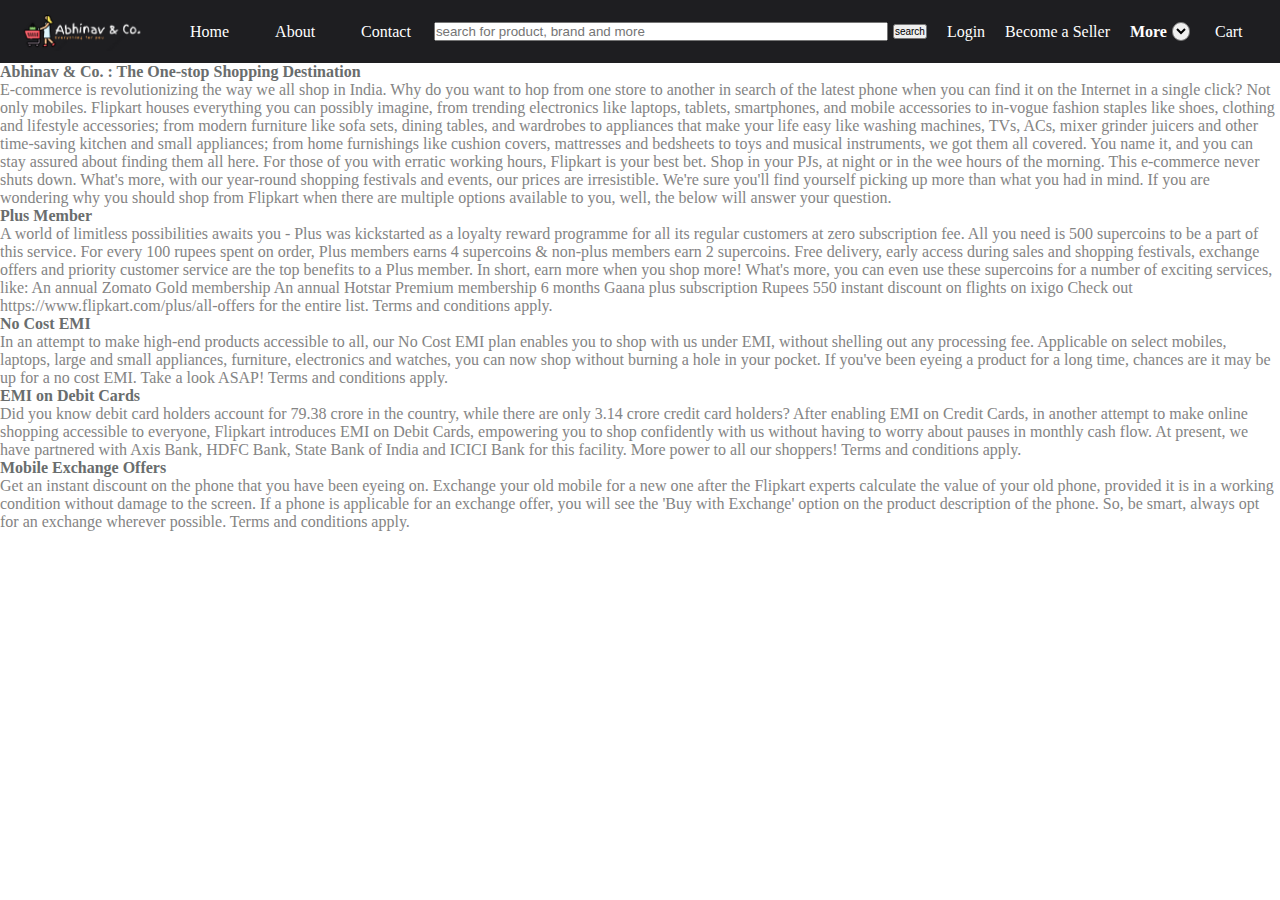
<file: about.html>
<!DOCTYPE html>
<html lang="en">
<head>
    <meta charset="UTF-8">
    <meta http-equiv="X-UA-Compatible" content="IE=edge">
    <meta name="viewport" content="width=device-width, initial-scale=1.0">
    <title>ABOUT</title>
    <link rel="stylesheet" href="css/style.css">
    <link rel="stylesheet" href="css/aboutstyle.css">
</head>
<body>
    <header>
        <nav>
            <div class="logo">
                <img src="image/logo.png" alt="e-commerce">
            </div>
            <ul>
                <li><a href="index.html">Home</a></li>
                <li><a href="about.html">About</a></li>
                <li><a href="contact.html">Contact</a></li>
            </ul>

            <div class="search">
                <input type="text" placeholder="search for product, brand and more">
                <button class="btn">search</button>
            </div>
            <div class="other"><a href="login.html">Login</a>
            </div>
            <div class="other"><a href="login.html">Become a Seller</a>
            </div>
            <div class="other">
                <h4 class="more">More</h4>
                <select>
                    <label for=""><option value="">Notification Preferences</option></label>
                    <label for=""><option value="">Advertise</option></label>
                    <label for=""><option value="">Download App</option></label>
                </select>
            </div>
            <div class="other"><a href="login.html">Cart</a>
            </div>
        </nav>
    </header>
    <main>
        <h4>Abhinav & Co. : The One-stop Shopping Destination</h4>
        <p>E-commerce is revolutionizing the way we all shop in India. Why do you want to hop from one store to another in search of the latest phone when you can find it on the Internet in a single click? Not only mobiles. Flipkart houses everything you can possibly imagine, from trending electronics like laptops, tablets, smartphones, and mobile accessories to in-vogue fashion staples like shoes, clothing and lifestyle accessories; from modern furniture like sofa sets, dining tables, and wardrobes to appliances that make your life easy like washing machines, TVs, ACs, mixer grinder juicers and other time-saving kitchen and small appliances; from home furnishings like cushion covers, mattresses and bedsheets to toys and musical instruments, we got them all covered. You name it, and you can stay assured about finding them all here. For those of you with erratic working hours, Flipkart is your best bet. Shop in your PJs, at night or in the wee hours of the morning. This e-commerce never shuts down.

            What's more, with our year-round shopping festivals and events, our prices are irresistible. We're sure you'll find yourself picking up more than what you had in mind. If you are wondering why you should shop from Flipkart when there are multiple options available to you, well, the below will answer your question.</p>
        <h4>Plus Member</h4>
        <p>A world of limitless possibilities awaits you - Plus was kickstarted as a loyalty reward programme for all its regular customers at zero subscription fee. All you need is 500 supercoins to be a part of this service. For every 100 rupees spent on order, Plus members earns 4 supercoins & non-plus members earn 2 supercoins. Free delivery, early access during sales and shopping festivals, exchange offers and priority customer service are the top benefits to a Plus member. In short, earn more when you shop more!

            What's more, you can even use these supercoins for a number of exciting services, like:
            An annual Zomato Gold membership
            An annual Hotstar Premium membership
            6 months Gaana plus subscription
            Rupees 550 instant discount on flights on ixigo
            Check out https://www.flipkart.com/plus/all-offers for the entire list. Terms and conditions apply.</p>
        <h4>No Cost EMI</h4>
        <p>In an attempt to make high-end products accessible to all, our No Cost EMI plan enables you to shop with us under EMI, without shelling out any processing fee. Applicable on select mobiles, laptops, large and small appliances, furniture, electronics and watches, you can now shop without burning a hole in your pocket. If you've been eyeing a product for a long time, chances are it may be up for a no cost EMI. Take a look ASAP! Terms and conditions apply.</p>
        <h4>EMI on Debit Cards</h4>
        <p>Did you know debit card holders account for 79.38 crore in the country, while there are only 3.14 crore credit card holders? After enabling EMI on Credit Cards, in another attempt to make online shopping accessible to everyone, Flipkart introduces EMI on Debit Cards, empowering you to shop confidently with us without having to worry about pauses in monthly cash flow. At present, we have partnered with Axis Bank, HDFC Bank, State Bank of India and ICICI Bank for this facility. More power to all our shoppers! Terms and conditions apply.</p>
        <h4>Mobile Exchange Offers</h4>
        <p>Get an instant discount on the phone that you have been eyeing on. Exchange your old mobile for a new one after the Flipkart experts calculate the value of your old phone, provided it is in a working condition without damage to the screen. If a phone is applicable for an exchange offer, you will see the 'Buy with Exchange' option on the product description of the phone. So, be smart, always opt for an exchange wherever possible. Terms and conditions apply.</p>
    </main>
</body>
</html>
</file>
<file: css/style.css>
* {
    margin: 0px;
    padding: 0px;
}

@import url('https://fonts.googleapis.com/css2?family=Bebas+Neue&family=Explora&family=Noto+Sans+Cherokee:wght@700&display=swap');

footer {
    background-color: rgb(17, 17, 17);
    font-family: 'Bebas Neue', cursive;
    padding: 10px;
    color: white;
    display: flex;
    justify-content: center;
    align-items: center;
    height: 3vh;
    padding: -70px 0 0 0;
}

header {
    height: 7vh;
    /* border: 2px solid red; */
    background-color: rgb(30, 30, 33);
}

nav {
    display: flex;
    height: 7vh;
}

.logo {
    display: flex;
    align-items: center;

}

.logo img {
    padding: 0px 20px;
    width: 127px;
}

nav ul {
    display: flex;
    justify-content: flex-start;
    height: 7vh;
    align-items: center;
}

nav ul li {
    list-style: none;
    padding: 0px 23px;
}

nav ul li a {
    color: rgb(255, 255, 255);
    text-decoration: none;
}
.search {
    display: flex;
    align-items: center;
}

.search input {
    width: 50vh;
}

.btn {
    margin-left: 5px;
    font-size: 10px;
}

.container {
    min-height: calc(100vh - 7vh - 3vh);
}

.slider {
    height: 400px;
    width: 100fr;
    padding-top: 40px;
    padding-bottom: 10px;
    display: flex;
    justify-content: center;
    /* overflow: hidden; */
}

.slider img {
    height: 400px;
    width: 80vw;
    margin-bottom: 5px;
}

.other {
    display: flex;
    align-items: center;
}
.more {
    color: white;
    margin-left: 20px;
}

.other a {
    margin-left: 20px;
    text-decoration: none;
    color: white;
    /* font-weight: 700; */
}

.other select {
    width: 18px;
    margin: 5px;
    border-radius: 30px;
}

a:hover {
    color: rgb(178, 244, 178);
    font-size: 15px;
    font-weight: bold;
}

.sale {
    display: grid;
    /* border: 2px solid red; */
    grid-template-areas: 
    "head head"
    "ads item"
    ;
    background-color: #dff8fd;
    position: relative;
    /* top: -90px; */
}

.head {
    display: grid;
    grid-column: 1 / 2;
    grid-row: 1;
    grid-area: head;
}

.head h2 {
    text-align: center;
}

.ads {
    display: grid;
    grid-column: 1;
    grid-row: 2;
    grid-area: ads;
}

.ads img {
    height: 200px;
    width: 200px;
    border: 2px solid blue;
    margin-left: 5px;
    margin-bottom: 5px;
}

.item {
    display: grid;
    grid-template-columns: repeat(5, 1fr);
    grid-auto-rows: 100px;
    gap: 5px;
    grid-column: 1;
    grid-row: 2;
    grid-area: item;
}

.obj {

    border: 2px solid black;
    height: 200px;
    width: 175px;
}
.clothes{
    height: 120px;
    display: block;
    margin-left: auto;
    margin-right: auto;
    margin-top: 10px;
}
.clothes h3{
    text-align: center;
}
.name{
    text-align: center;
}
.off{
    text-align: center;
}
.exp{
    display: grid;
    margin-left: auto;
    margin-right: auto;
    margin-top: 5px;
    background-color: aqua;
    border-radius: 15px;
}
</file>
<file: css/aboutstyle.css>
p{
    color: rgb(132, 132, 132);
}
h4{
    color: rgb(105, 109, 109);
}
</file>
